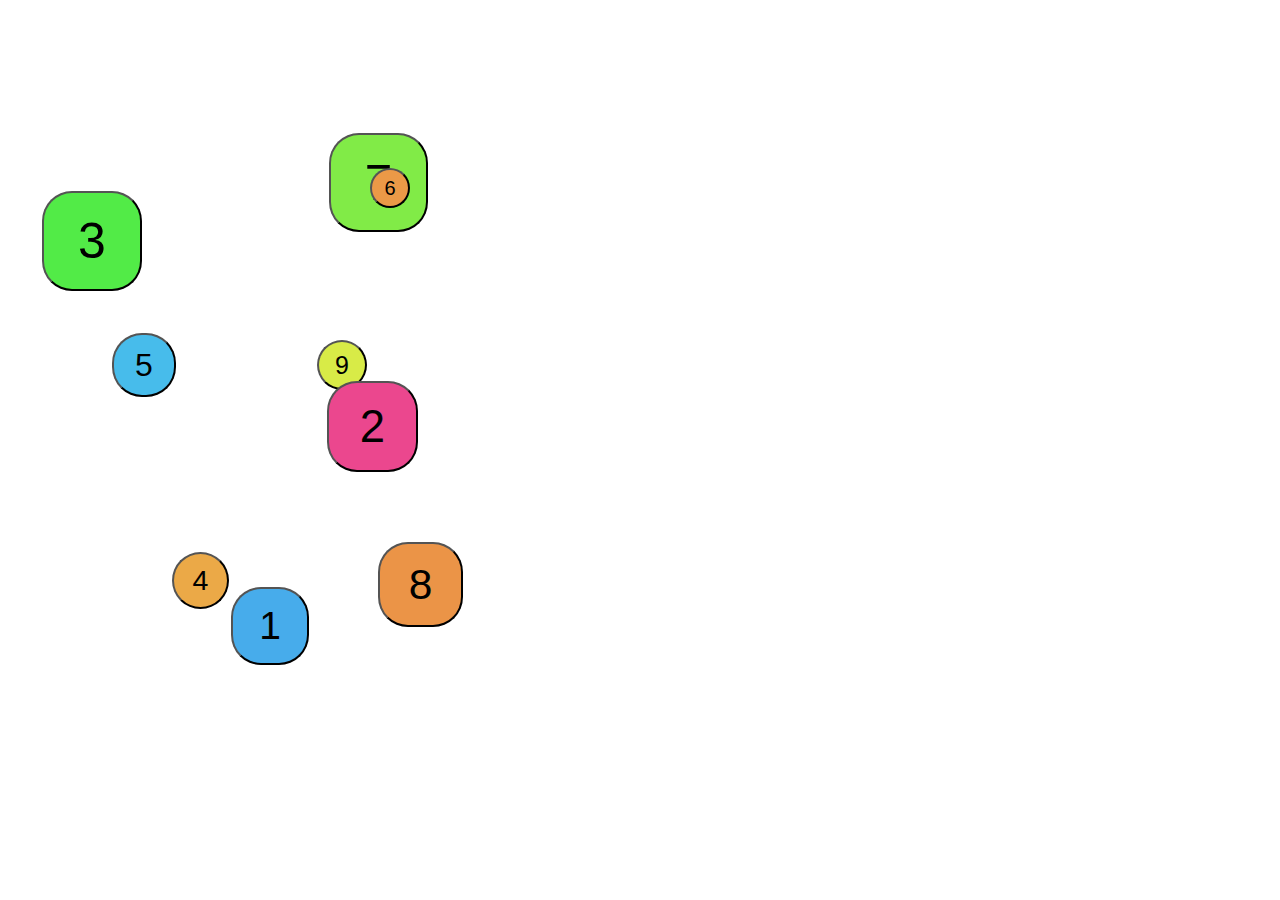
<file: 2025-class/click-number/index.html>
<!DOCTYPE html>
<html>

<head>
	<title>Click Number</title>
	<meta charset="UTF-8" />
    <link rel="stylesheet" href="css/styles.css">
</head>

<body>
	<div id="main">
		
	</div>

	<script src="js/scripts.js" ></script>
</body>

</html>
</file>
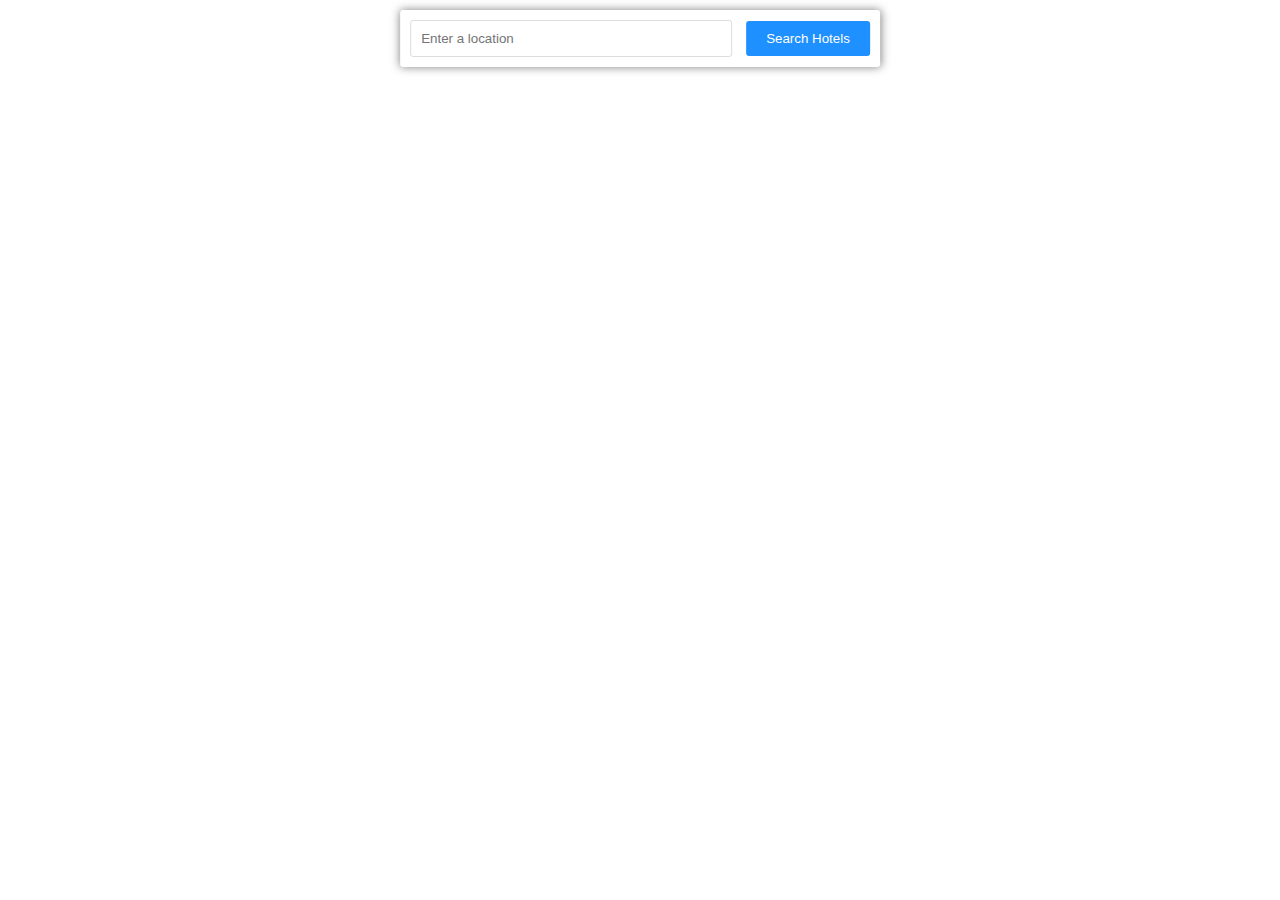
<file: 2025-class/map-api/index.html>
<!DOCTYPE html>
<html>
<head>
<meta charset="utf-8" />
<title>地図を表示する - API Tutorial</title>
<meta name="viewport" content="initial-scale=1,maximum-scale=1,user-scalable=no" />
<!-- ここに Mapbox の JavascriptAPI と css を読み込むコードを書きます -->
<script src="https://api.mapbox.com/mapbox-gl-js/v3.12.0/mapbox-gl.js"></script>
<link href="https://api.mapbox.com/mapbox-gl-js/v3.12.0/mapbox-gl.css" rel="stylesheet" />
<link rel="stylesheet" href="css/styles.css">
</head>

<body>
<!-- ここにhtmlとjavascript書いていきます -->
<div id="search-widget">
    <input type="text" id="search-term" placeholder="Enter a location">
    <button id="search-button">Search Hotels</button>
</div>
<div id="map"></div>
<script src="js/scripts.js"></script>
</body>
</html>
</file>
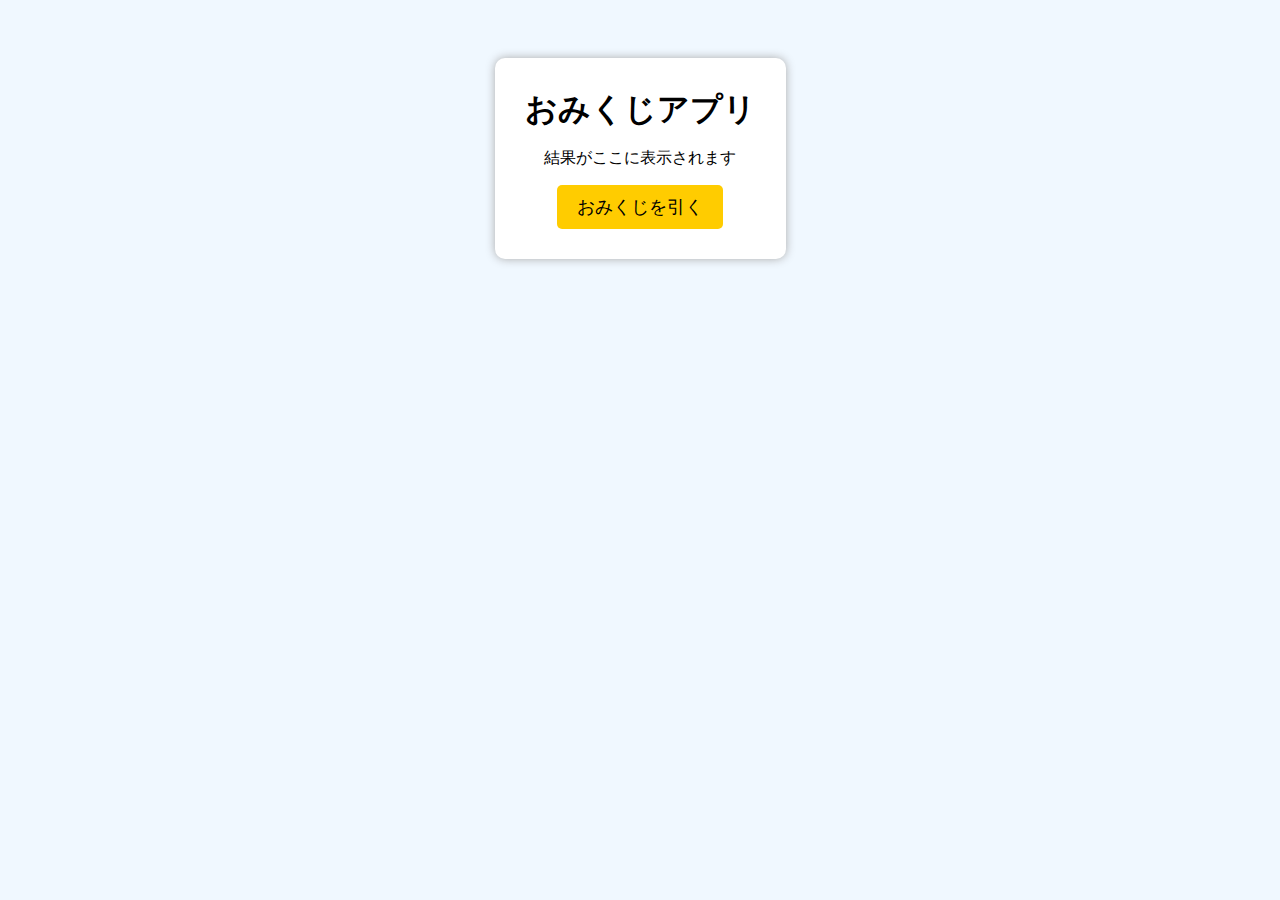
<file: 2025-class/omikuji/index.html>
<!DOCTYPE html>
<html lang="ja">
<head>
  <meta charset="UTF-8">
  <meta name="viewport" content="width=device-width, initial-scale=1.0">
  <title>Omikuji App</title>
  <link rel="stylesheet" href="css/styles.css">
</head>
<body>
  <div class="container"> 
    <h1>おみくじアプリ</h1>
    <p id="result">結果がここに表示されます</p> 
    <button id="draw">おみくじを引く</button>
  </div>
  <script src="js/scripts.js"></script>
</body>
</html>
</file>
<file: 2025-class/click-number/css/styles.css>
body {
	font-family: sans-serif;
}

.circle { 
    background-color: skyblue;
    border-radius: 30px;
    height: 60px;
    width: 60px;
    font-size: 24px;
    position: absolute;
}
</file>
<file: 2025-class/map-api/css/styles.css>
body, html {
    margin: 0;
    padding: 0;
    height: 100%;
    width: 100%;
}

#map {
    position: absolute;
    top: 50px;
    bottom: 0;
    width: 100%;
}

#search-widget {
    position: absolute;
    z-index: 1; /* 上に表示 */
    top: 10px;
    left: 50%;
    transform: translateX(-50%);
    background: white;
    padding: 10px;
    border-radius: 3px;
    box-shadow: 0px 0px 10px rgba(0,0,0,0.5);
}

#search-term {
    width: 300px;
    padding: 10px;
    border: 1px solid #ddd;
    border-radius: 3px;
    margin-right: 10px;
}

#search-button {
    padding: 10px 20px;
    background: #1e90ff;
    color: white;
    border: none;
    border-radius: 3px;
    cursor: pointer;
}

#search-button:hover {
    background: #007bff;
}
</file>
<file: 2025-class/omikuji/css/styles.css>
body {
  text-align: center;
  padding: 50px;
  background-color: #f0f8ff;
}

h1 {
    margin: 0;
}

.container {
    background: white;
    padding: 30px;
    border-radius: 10px;
    box-shadow: 0 0 10px #aaa;
    display: inline-block;
}

button {
    padding: 10px 20px;
    font-size: 18px;
    background: #ffcc00;
    border: none;
    border-radius: 5px;
    cursor: pointer;
}
</file>
